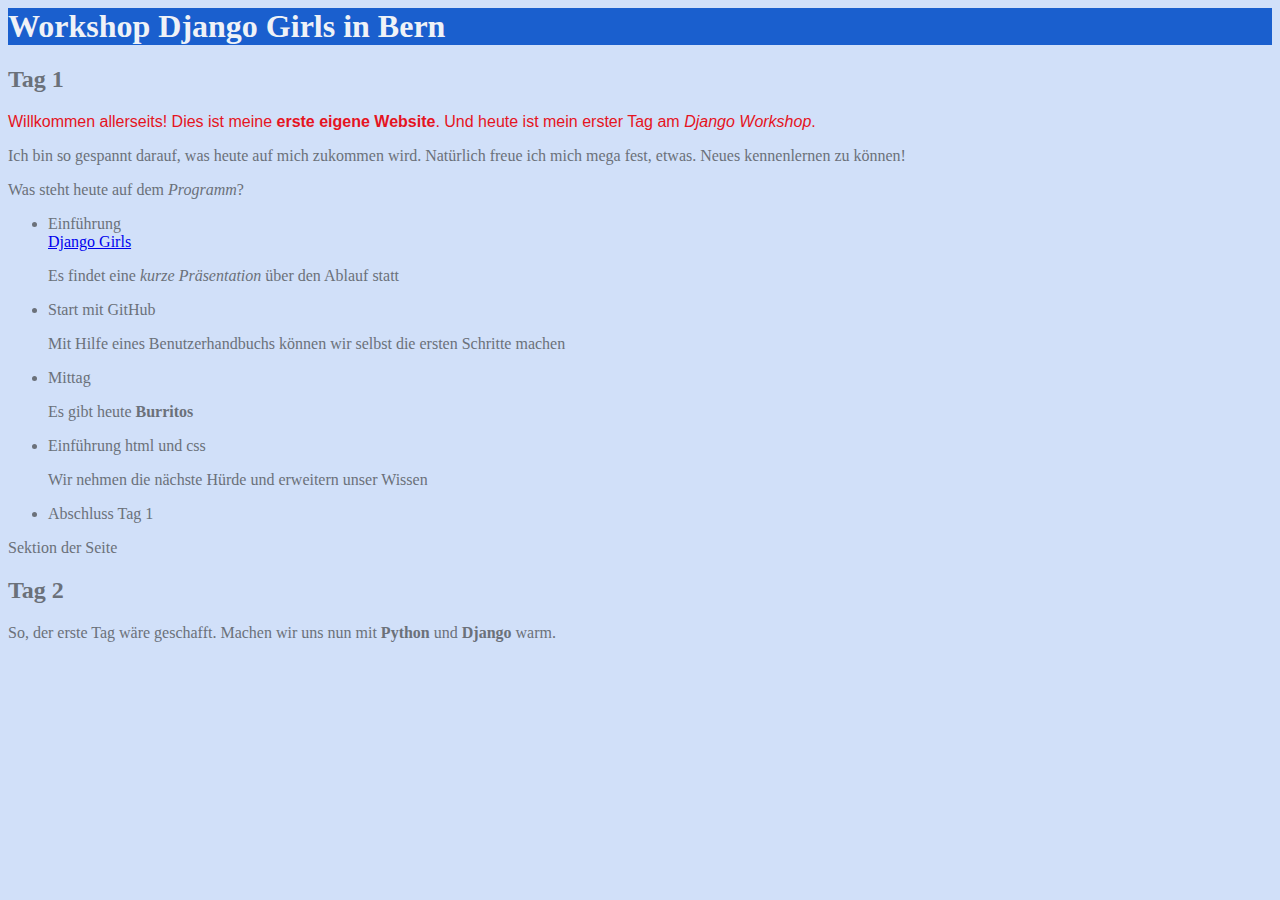
<file: index.html>
<html>
 <head>
   <title>Workshop in Bern</title>
   <link rel="stylesheet" href="main.css">
 </head>
 <body>
  <div id="titel">
   <h1>Workshop Django Girls in Bern</h1>
  </div>
  <h2>Tag 1</h2>
  <p id="eins">Willkommen allerseits! Dies ist meine <strong>erste eigene Website</strong>. Und heute ist mein erster Tag am <em>Django Workshop</em>.</p>
  <p>Ich bin so gespannt darauf, was heute auf mich zukommen wird. Natürlich freue ich mich mega fest, etwas. Neues kennenlernen zu können!</p>
  <p>Was steht heute auf dem <em>Programm</em>?</p>
  <ul>
    <li>Einführung</li><a href="https://www.gitbook.com/book/djangogirlsbern/first-website/details">Django Girls</a>
    <p>Es findet eine <em>kurze Präsentation</em> über den Ablauf statt</p>
    <li>Start mit GitHub</li>
    <p>Mit Hilfe eines Benutzerhandbuchs können wir selbst die ersten Schritte machen<p>
    <li>Mittag</li>
    <p>Es gibt heute <strong>Burritos</strong></p>
    <li>Einführung html und css</li>
    <p>Wir nehmen die nächste Hürde und erweitern unser Wissen</p>
    <li>Abschluss Tag 1</li>
  </ul>
  <div>Sektion der Seite</div>
  <h2>Tag 2</h2>
  <p>So, der erste Tag wäre geschafft. Machen wir uns nun mit <strong>Python</strong> und <strong>Django</strong> warm.
 </body>
</html>
</file>
<file: main.css>
h1 {
    color: #eff2f7;
}

body {
    font-family: "Times New Roman", Times, serif;
    color: #6b717a;
    background-color: #d1e0f9;
}

#eins {
    color: #e51422;
    font-family: "Comic Sans MS", cursive, sans-serif;
}

#titel {
  color: #eff2f7;
  background-color: #1a5fce;
}
</file>
